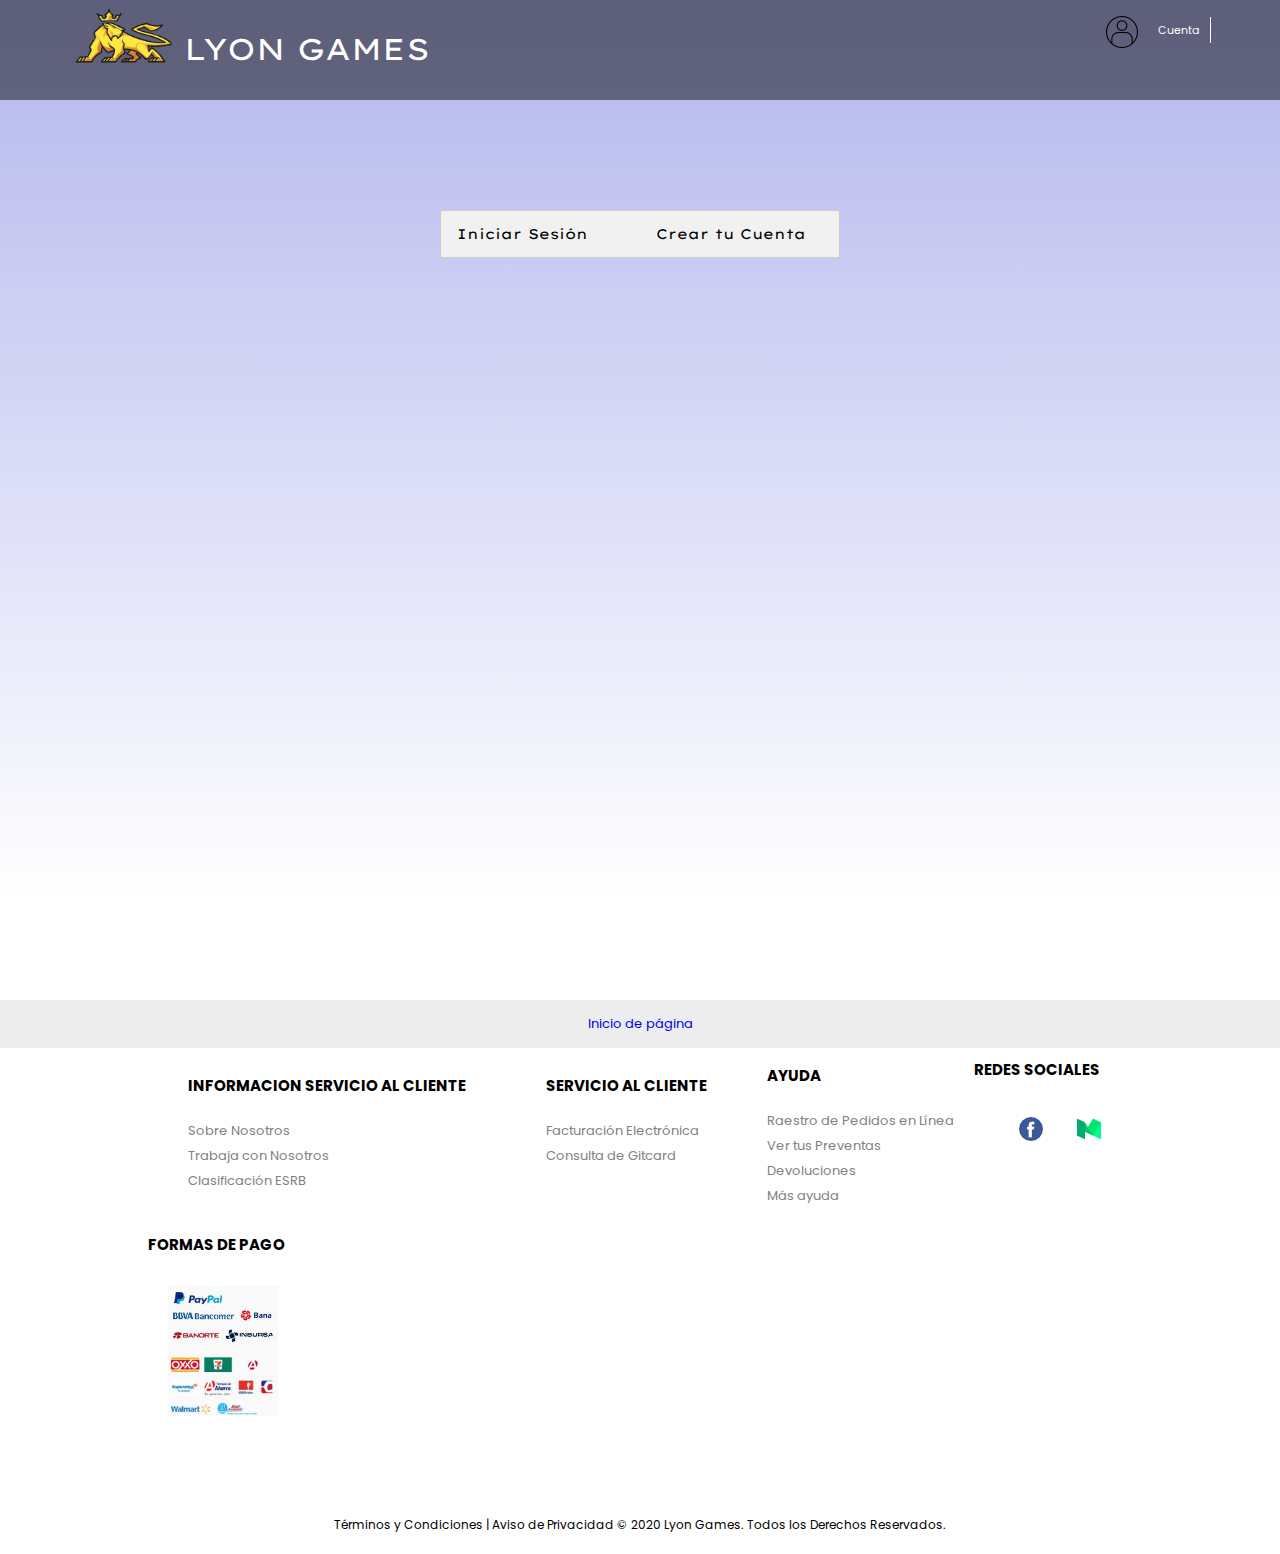
<file: cuenta.html>
<!DOCTYPE html>
<html lang="en">
<head>
    <meta charset="UTF-8">
    <meta name="viewport" content="width=device-width, user-scalable=no">
    <link rel="stylesheet" href="estilos-cuenta.css">
    <!--fuente logo-->
    <link href="https://fonts.googleapis.com/css2?family=Lexend+Giga&display=swap" rel="stylesheet">
    <!--fuentes para h4-->
    <link href="https://fonts.googleapis.com/css?family=Poppins" rel="stylesheet">
    <!--Bootstrap-->
    <!--
    <link rel="stylesheet" href="https://stackpath.bootstrapcdn.com/bootstrap/4.4.1/css/bootstrap.min.css" integrity="sha384-Vkoo8x4CGsO3+Hhxv8T/Q5PaXtkKtu6ug5TOeNV6gBiFeWPGFN9MuhOf23Q9Ifjh" crossorigin="anonymous">
    -->
    <script src="https://stackpath.bootstrapcdn.com/bootstrap/4.4.1/js/bootstrap.min.js" integrity="sha384-wfSDF2E50Y2D1uUdj0O3uMBJnjuUD4Ih7YwaYd1iqfktj0Uod8GCExl3Og8ifwB6" crossorigin="anonymous"></script>


    <!--Carrusel-->
    <link rel="stylesheet" href="../Owl/owl.carousel.min.css">
    <link rel="stylesheet" href="../Owl/owl.theme.default.min.css">


    <title>Cuenta</title>

</head>
<body>

    <header>
        <div class = "menu">
            <div class = "contenedor">

                <div class="logos">
                    <a href="principal.php" name="inicio"><div class="logo-imagen"></div></a>
                    <a href="principal.php"><p class = "logo" style="color: white;">LYON GAMES</p></a>

                </div>
                <nav>
                    <ul>
                        <div>
                            <img src="imagenes/account.png" alt="">
                            <li>
                                <a href="logica/salir.php">Cuenta</a>
                            </li>
                            
                        </div>
                    </ul>
                </nav>
            </div>
        </div>




        <!-- Tab links -->
        <div class="panel-tab">
            <div class="tab">
                <button class="tablinks" onclick="openCity(event, 'iniciar-cuenta')">Iniciar Sesión</button>
                <button class="tablinks" onclick="openCity(event, 'crear-cuenta')">Crear tu Cuenta</button>
            </div>

            <!-- Tab content -->
            <div>
                <div id="iniciar-cuenta" class="tabcontent">
                    <form action="logica/loguear.php" method="POST">
                        <input type="email" name = "correo" id="correo"placeholder = "Correo" required>
                        <input type="password" name = "password" id="password" placeholder = "Contraseña" required>
                        <input type="submit" name="Ingresar" value="Ingresar">
                    </form>
                </div>

                <div id="crear-cuenta" class="tabcontent">
                    <form action="logica/crear_cuenta.php" method="POST">
                        <input type="email" name = "correo" id="correo" placeholder = "Correo*" required>
                        <input type="password" name = "password" id="password" placeholder = "Contraseña*" required>
                        <input type="text" name="nombre" id="nombre" placeholder="Nombre*" required>
                        <input type="text" name="apellido" id="apellido" placeholder="Apellido*" required>
                        <div>
                            <p>Campos Requeridos*</p>
                            <p>Al dar click en Crear tu Cuenta, estás aceptando los Términos y Condiciones de Uso de éste sitio.</p>
                        </div>
                        <input type="submit" name="Ingresar" value="Ingresar">
                        
                    </form>
                </div>

            </div>
        </div>








    </header>


    <section id="boton-inicio">
        <div ></div>
            <p><a href="#inicio">Inicio de página</a></p>
        </div>
    </section>

    <footer>
        <div class="contenedor" id="informacion">
                <div>
                    <ul><h4>INFORMACION SERVICIO AL CLIENTE</h4>
                        <li><a href="">Sobre Nosotros</a></li>
                        <li><a href="">Trabaja con Nosotros</a></li>
                        <li><a href="">Clasificación ESRB</a></li>
                    </ul>

                </div>

                <div>
                    <ul><h4>SERVICIO AL CLIENTE</h4>
                        <li><a href="">Facturación Electrónica</a></li>
                        <li><a href="">Consulta de Gitcard</a></li>
                    </ul>


                </div>
                <ul><h4>AYUDA</h4>
                    <li><a href="">Raestro de Pedidos en Línea</a></li>
                    <li><a href="">Ver tus Preventas</a></li>
                    <li><a href="">Devoluciones</a></li>
                    <li><a href="">Más ayuda</a></li>
                </ul>
                <div id="redes">
                    <h4>REDES SOCIALES</h4>
                    <ul>
                        <li><a href=""><img src="imagenes/facebook.png" alt=""></a></li>
                        <li><a href=""><img src="imagenes/github.png" alt=""></a></li>
                        <li><a href=""><img src="imagenes/medium.png" alt=""></a></li>

                    </ul>
                </div>

                <div>
                    <h4>FORMAS DE PAGO</h4>
                    <div id="img-formas-de-pago">

                    </div>


                </div>



        </div>
        <div class="contenedor" id="final">
            <p>Términos y Condiciones | Aviso de Privacidad © 2020 Lyon Games. Todos los Derechos Reservados.</p>
        </div>
    </footer>


    <script
        src="https://code.jquery.com/jquery-3.4.1.min.js"
        integrity="sha256-CSXorXvZcTkaix6Yvo6HppcZGetbYMGWSFlBw8HfCJo="
        crossorigin="anonymous">
    </script>

    <script>
        function openCity(evt, cityName) {
        // Declare all variables
        var i, tabcontent, tablinks;

        // Get all elements with class="tabcontent" and hide them
        tabcontent = document.getElementsByClassName("tabcontent");
        for (i = 0; i < tabcontent.length; i++) {
            tabcontent[i].style.display = "none";
        }

        // Get all elements with class="tablinks" and remove the class "active"
        tablinks = document.getElementsByClassName("tablinks");
        for (i = 0; i < tablinks.length; i++) {
            tablinks[i].className = tablinks[i].className.replace(" active", "");
        }

        // Show the current tab, and add an "active" class to the button that opened the tab
        document.getElementById(cityName).style.display = "block";
        evt.currentTarget.className += " active";
        }
    </script>



</body>
</html>
</file>
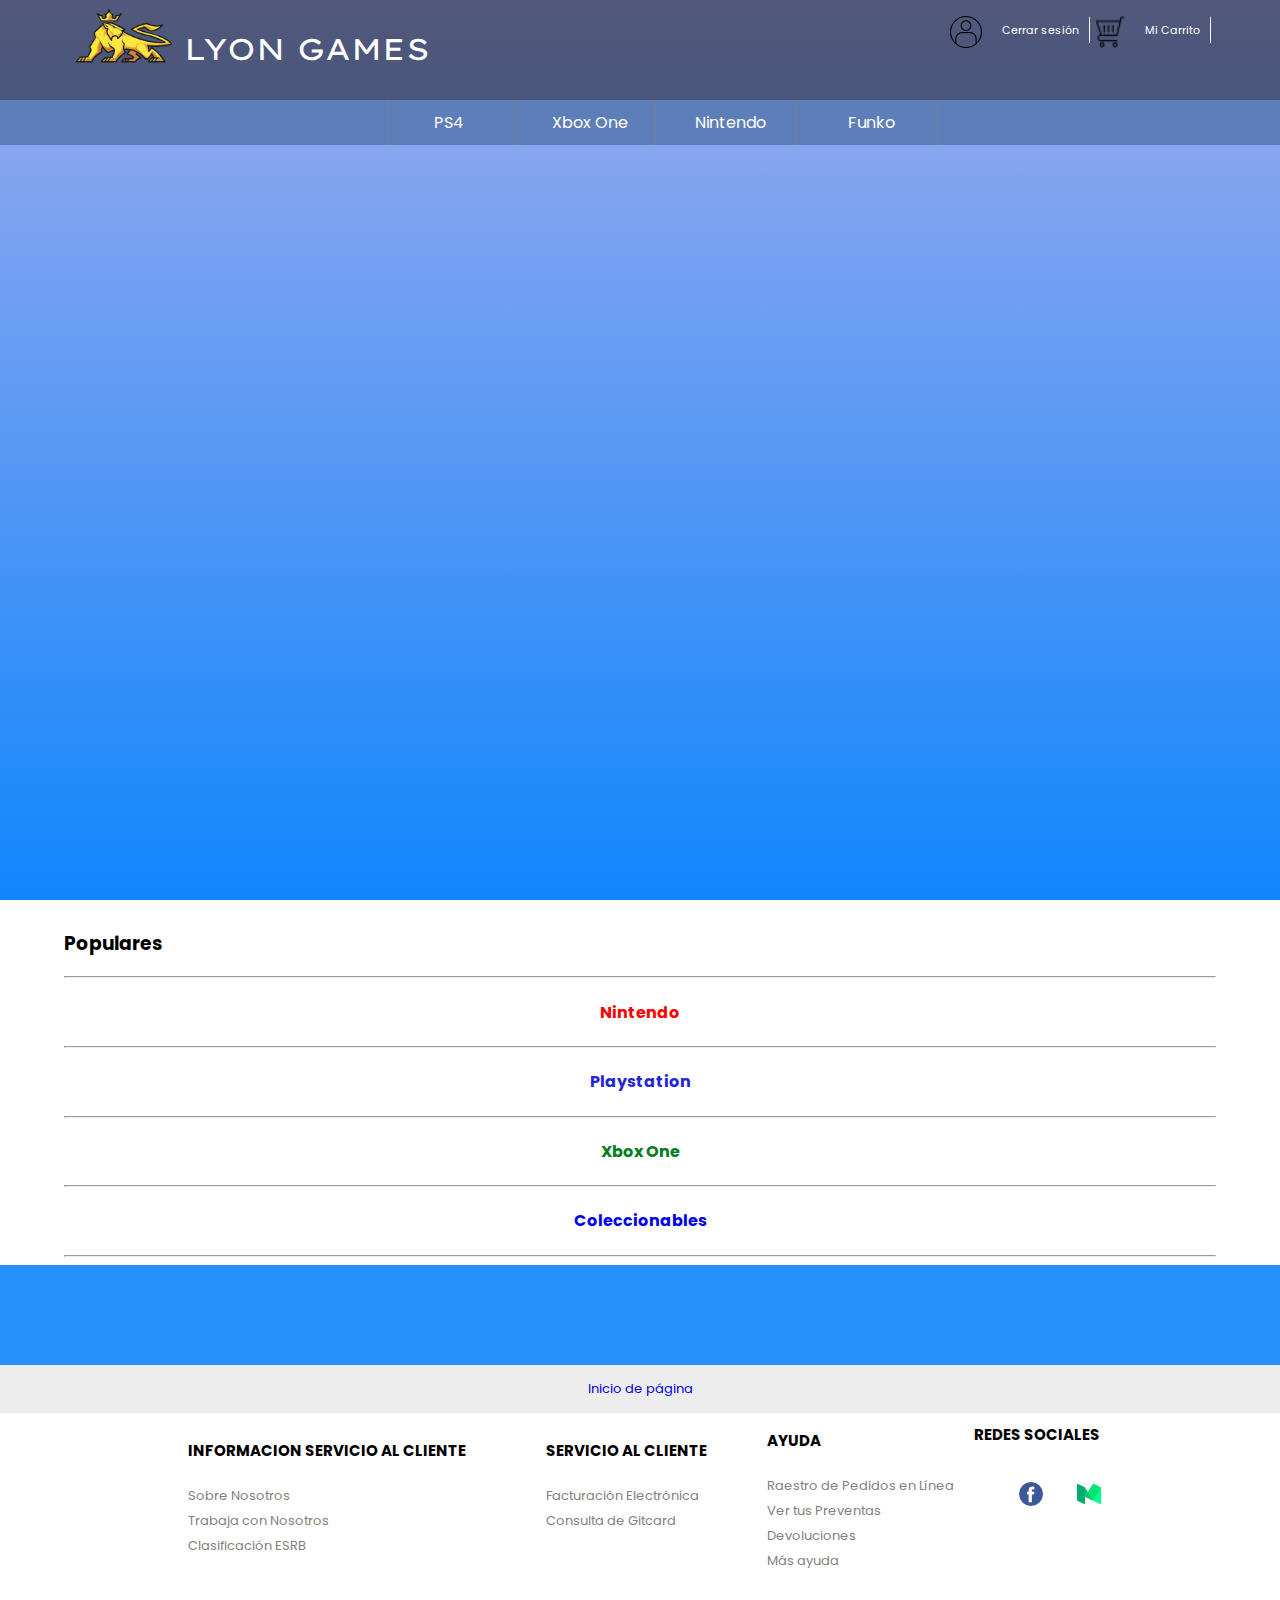
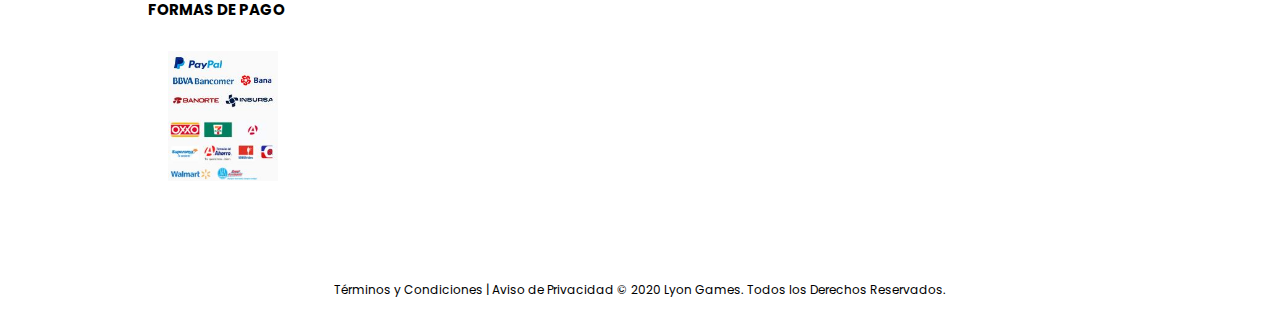
<file: principal copy.html>
<!DOCTYPE html>
<html lang="en">

<head>
    <meta charset="UTF-8">
    <meta name="viewport" content="width=device-width, user-scalable=no">
    <link rel="stylesheet" href="estilos-index.css">
    <!--fuente logo-->
    <link href="https://fonts.googleapis.com/css2?family=Lexend+Giga&display=swap" rel="stylesheet">
    <!--fuentes para h4-->
    <link href="https://fonts.googleapis.com/css?family=Poppins" rel="stylesheet">
    <!--Bootstrap-->
    <!--
    <link rel="stylesheet" href="https://stackpath.bootstrapcdn.com/bootstrap/4.4.1/css/bootstrap.min.css" integrity="sha384-Vkoo8x4CGsO3+Hhxv8T/Q5PaXtkKtu6ug5TOeNV6gBiFeWPGFN9MuhOf23Q9Ifjh" crossorigin="anonymous">
    <script src="https://stackpath.bootstrapcdn.com/bootstrap/4.4.1/js/bootstrap.min.js" integrity="sha384-wfSDF2E50Y2D1uUdj0O3uMBJnjuUD4Ih7YwaYd1iqfktj0Uod8GCExl3Og8ifwB6" crossorigin="anonymous"></script>
    -->
    <!--Carrusel-->
    <link rel="stylesheet" href="../Owl/owl.carousel.min.css">
    <link rel="stylesheet" href="../Owl/owl.theme.default.min.css">


    <title>Lyon Games</title>

</head>

<body>
        <?php
            session_start(); 
            $correo = $_SESSION['email'];

            //si no hay variable de sesion se reedirige a el login
            if(!isset($correo)){
                header("location: cuenta.html");
            }
        ?>


    <header>
        <div class="menu">
            <div class="contenedor">

                <div class="logos">
                    <a href="principal.php" name="inicio">
                        <div class="logo-imagen"></div>
                    </a>
                    <a href="principal.php">
                        <p class="logo" style="color: white;">LYON GAMES</p>
                    </a>

                </div>

                <nav>
                    <ul>
                        <div>
                            <img src="imagenes/account.png" alt="">
                            <li><a href="logica/salir.php">Cerrar sesión</a></li>
                        </div>
                        <div>
                            <img src="imagenes/carrito-de-compras.png" alt="" style="width: 30px;">
                            <li><a href="carrito.php">Mi Carrito</a></li>
                        </div>
                    </ul>
                </nav>

            </div>
        </div>

        <div class="juegos sticky-top" style="background: rgb(94, 126, 185);">
            <nav>
                <ul>
                    <li><a href="ps4.php">PS4</a></li>
                    <li><a href="xbox.php">Xbox One</a></li>
                    <li><a href="nintendo.php">Nintendo</a></li>
                    <li><a href="funko.php">Funko</a></li>

                </ul>
            </nav>
        </div>

        <div class="portada" ;>
            <div id="carrusel-principal" class="owl-carousel owl-theme"">

                <div id=" portada-1">
                <img src="imagenes/portada-1.JPG" alt="">
            </div>
            <div id="portada-1">
                <img src="imagenes/portada-2.JPG" alt="">
            </div>
            <div id="portada-1">
                <img src="imagenes/portada-3.JPG" alt="">
            </div>
            <div id="portada-1">
                <img src="imagenes/portada-4.JPG" alt="">
            </div>



        </div>

        </div>

    </header>


    <section id="populares">
        <div class="contenedor">
            <h3>Populares</h3>
            <!--Nintendo-->
            <div class="seccion-popular" id="nintendo">
                <hr>
                <h4><a style="color: red;" href="nintendo.html">Nintendo</a></h4>
                <div id="carrusel-productos-nintendo" class="owl-carousel owl-theme">

                    <div class="item">
                        <div class="img-producto">
                            <a href="www.google.com"><img src="imagenes/populares-nintendo-1.jpg" alt=""></a>
                        </div>
                        <div class="info-producto">
                            <ul>
                                <li>Mario Kart Deluxe 8</li>
                                <li>Nuevo</li>
                                <li>$999 <sup>.99</sup></li>

                                <form action="añadir-a-carrito" method="POST">
                                    <input type="button" value="Añadir al carrito">
                                </form>

                            </ul>
                        </div>
                    </div>
                    <div class="item">
                        <div class="img-producto">
                            <a href="www.google.com"><img src="imagenes/populares-nintendo-2.jpg" alt=""></a>
                        </div>
                        <div class="info-producto">
                            <ul>
                                <li>Mario Kart Deluxe 8</li>
                                <li>Nuevo</li>
                                <li>$999 <sup>.99</sup></li>
                            </ul>
                        </div>
                    </div>
                    <div class="item">
                        <div class="img-producto">
                            <a href="www.google.com"><img src="imagenes/populares-nintendo-3.jpg" alt=""></a>
                        </div>
                        <div class="info-producto">
                            <ul>
                                <li>Mario Kart Deluxe 8</li>
                                <li>Nuevo</li>
                                <li>$999 <sup>.99</sup></li>
                            </ul>
                        </div>
                    </div>
                    <div class="item">
                        <div class="img-producto">
                            <a href="www.google.com"><img src="imagenes/populares-nintendo-4.jpg" alt=""></a>
                        </div>
                        <div class="info-producto">
                            <ul>
                                <li>Mario Kart Deluxe 8</li>
                                <li>Nuevo</li>
                                <li>$999 <sup>.99</sup></li>
                            </ul>
                        </div>
                    </div>
                    <div class="item">
                        <div class="img-producto">
                            <a href="www.google.com"><img src="imagenes/populares-nintendo-5.jpg" alt=""></a>
                        </div>
                        <div class="info-producto">
                            <ul>
                                <li>Mario Kart Deluxe 8</li>
                                <li>Nuevo</li>
                                <li>$999 <sup>.99</sup></li>
                            </ul>
                        </div>
                    </div>
                    <div class="item">
                        <div class="img-producto">
                            <a href="www.google.com"><img src="imagenes/populares-nintendo-6.jpg" alt=""></a>
                        </div>
                        <div class="info-producto">
                            <ul>
                                <li>Mario Kart Deluxe 8</li>
                                <li>Nuevo</li>
                                <li>$999 <sup>.99</sup></li>
                            </ul>
                        </div>
                    </div>
                    <div class="item">
                        <div class="img-producto">
                            <a href="www.google.com"><img src="imagenes/populares-nintendo-7.jpg" alt=""></a>
                        </div>
                        <div class="info-producto">
                            <ul>
                                <li>Mario Kart Deluxe 8</li>
                                <li>Nuevo</li>
                                <li>$999 <sup>.99</sup></li>
                            </ul>
                        </div>
                    </div>
                    <div class="item">
                        <div class="img-producto">
                            <a href="www.google.com"><img src="imagenes/populares-nintendo-8.jpg" alt=""></a>
                        </div>
                        <div class="info-producto">
                            <ul>
                                <li>Mario Kart Deluxe 8</li>
                                <li>Nuevo</li>
                                <li>$999 <sup>.99</sup></li>
                            </ul>
                        </div>
                    </div>
                    <div class="item">
                        <div class="img-producto">
                            <a href="www.google.com"><img src="imagenes/populares-nintendo-9.jpg" alt=""></a>
                        </div>
                        <div class="info-producto">
                            <ul>
                                <li>Mario Kart Deluxe 8</li>
                                <li>Nuevo</li>
                                <li>$999 <sup>.99</sup></li>
                            </ul>
                        </div>
                    </div>
                    <div class="item">
                        <div class="img-producto">
                            <a href="www.google.com"><img src="imagenes/populares-nintendo-10.jpg" alt=""></a>
                        </div>
                        <div class="info-producto">
                            <ul>
                                <li>Mario Kart Deluxe 8</li>
                                <li>Nuevo</li>
                                <li>$999 <sup>.99</sup></li>
                            </ul>
                        </div>
                    </div>




                </div>
            </div>
            <hr>
            <!--Nintendo-->

            <!--Playstation-->
            <div class="seccion-popular" id="playstation">
                <h4><a style="color: rgb(37, 37, 216);" href="ps4.html">Playstation</a></h4>
                <div id="carrusel-productos-playstation" class="owl-carousel owl-theme">

                    <div class="item">
                        <div class="img-producto">
                            <a href="www.google.com"><img src="imagenes/populares-playstation-1.jpg" alt=""></a>
                        </div>
                        <div class="info-producto">
                            <ul>
                                <li>Mario Kart Deluxe 8</li>
                                <li>Nuevo</li>
                                <li>$999 <sup>.99</sup></li>
                            </ul>
                        </div>
                    </div>
                    <div class="item">
                        <div class="img-producto">
                            <a href="www.google.com"><img src="imagenes/populares-playstation-2.jpg" alt=""></a>
                        </div>
                        <div class="info-producto">
                            <ul>
                                <li>Mario Kart Deluxe 8</li>
                                <li>Nuevo</li>
                                <li>$999 <sup>.99</sup></li>
                            </ul>
                        </div>
                    </div>
                    <div class="item">
                        <div class="img-producto">
                            <a href="www.google.com"><img src="imagenes/populares-playstation-3.jpg" alt=""></a>
                        </div>
                        <div class="info-producto">
                            <ul>
                                <li>Mario Kart Deluxe 8</li>
                                <li>Nuevo</li>
                                <li>$999 <sup>.99</sup></li>
                            </ul>
                        </div>
                    </div>
                    <div class="item">
                        <div class="img-producto">
                            <a href="www.google.com"><img src="imagenes/populares-playstation-4.jpg" alt=""></a>
                        </div>
                        <div class="info-producto">
                            <ul>
                                <li>Mario Kart Deluxe 8</li>
                                <li>Nuevo</li>
                                <li>$999 <sup>.99</sup></li>
                            </ul>
                        </div>
                    </div>
                    <div class="item">
                        <div class="img-producto">
                            <a href="www.google.com"><img src="imagenes/populares-playstation-5.jpg" alt=""></a>
                        </div>
                        <div class="info-producto">
                            <ul>
                                <li>Mario Kart Deluxe 8</li>
                                <li>Nuevo</li>
                                <li>$999 <sup>.99</sup></li>
                            </ul>
                        </div>
                    </div>
                    <div class="item">
                        <div class="img-producto">
                            <a href="www.google.com"><img src="imagenes/populares-playstation-6.jpg" alt=""></a>
                        </div>
                        <div class="info-producto">
                            <ul>
                                <li>Mario Kart Deluxe 8</li>
                                <li>Nuevo</li>
                                <li>$999 <sup>.99</sup></li>
                            </ul>
                        </div>
                    </div>
                    <div class="item">
                        <div class="img-producto">
                            <a href="www.google.com"><img src="imagenes/populares-playstation-7.jpg" alt=""></a>
                        </div>
                        <div class="info-producto">
                            <ul>
                                <li>Mario Kart Deluxe 8</li>
                                <li>Nuevo</li>
                                <li>$999 <sup>.99</sup></li>
                            </ul>
                        </div>
                    </div>
                    <div class="item">
                        <div class="img-producto">
                            <a href="www.google.com"><img src="imagenes/populares-playstation-8.jpg" alt=""></a>
                        </div>
                        <div class="info-producto">
                            <ul>
                                <li>Mario Kart Deluxe 8</li>
                                <li>Nuevo</li>
                                <li>$999 <sup>.99</sup></li>
                            </ul>
                        </div>
                    </div>
                    <div class="item">
                        <div class="img-producto">
                            <a href="www.google.com"><img src="imagenes/populares-playstation-9.jpg" alt=""></a>
                        </div>
                        <div class="info-producto">
                            <ul>
                                <li>Mario Kart Deluxe 8</li>
                                <li>Nuevo</li>
                                <li>$999 <sup>.99</sup></li>
                            </ul>
                        </div>
                    </div>
                    <div class="item">
                        <div class="img-producto">
                            <a href="www.google.com"><img src="imagenes/populares-playstation-10.jpg" alt=""></a>
                        </div>
                        <div class="info-producto">
                            <ul>
                                <li>Mario Kart Deluxe 8</li>
                                <li>Nuevo</li>
                                <li>$999 <sup>.99</sup></li>
                            </ul>
                        </div>
                    </div>




                </div>
            </div>
            <hr>
            <!--Playstation-->


            <!--Xbox One-->
            <div class="seccion-popular" id="xbox-one">

                <h4><a style="color: rgb(0, 126, 31);" href="xbox.html">Xbox One</a></h4>
                <div id="carrusel-productos-xbox-one" class="owl-carousel owl-theme">

                    <div class="item">
                        <div class="img-producto">
                            <a href="www.google.com"><img src="imagenes/populares-xboxone-1.jpg" alt=""></a>
                        </div>
                        <div class="info-producto">
                            <ul>
                                <li>Mario Kart Deluxe 8</li>
                                <li>Nuevo</li>
                                <li>$999 <sup>.99</sup></li>
                            </ul>
                        </div>
                    </div>
                    <div class="item">
                        <div class="img-producto">
                            <a href="www.google.com"><img src="imagenes/populares-xboxone-2.jpg" alt=""></a>
                        </div>
                        <div class="info-producto">
                            <ul>
                                <li>Mario Kart Deluxe 8</li>
                                <li>Nuevo</li>
                                <li>$999 <sup>.99</sup></li>
                            </ul>
                        </div>
                    </div>
                    <div class="item">
                        <div class="img-producto">
                            <a href="www.google.com"><img src="imagenes/populares-xboxone-3.jpg" alt=""></a>
                        </div>
                        <div class="info-producto">
                            <ul>
                                <li>Mario Kart Deluxe 8</li>
                                <li>Nuevo</li>
                                <li>$999 <sup>.99</sup></li>
                            </ul>
                        </div>
                    </div>
                    <div class="item">
                        <div class="img-producto">
                            <a href="www.google.com"><img src="imagenes/populares-xboxone-4.jpg" alt=""></a>
                        </div>
                        <div class="info-producto">
                            <ul>
                                <li>Mario Kart Deluxe 8</li>
                                <li>Nuevo</li>
                                <li>$999 <sup>.99</sup></li>
                            </ul>
                        </div>
                    </div>
                    <div class="item">
                        <div class="img-producto">
                            <a href="www.google.com"><img src="imagenes/populares-xboxone-5.jpg" alt=""></a>
                        </div>
                        <div class="info-producto">
                            <ul>
                                <li>Mario Kart Deluxe 8</li>
                                <li>Nuevo</li>
                                <li>$999 <sup>.99</sup></li>
                            </ul>
                        </div>
                    </div>
                    <div class="item">
                        <div class="img-producto">
                            <a href="www.google.com"><img src="imagenes/populares-xboxone-6.jpg" alt=""></a>
                        </div>
                        <div class="info-producto">
                            <ul>
                                <li>Mario Kart Deluxe 8</li>
                                <li>Nuevo</li>
                                <li>$999 <sup>.99</sup></li>
                            </ul>
                        </div>
                    </div>
                    <div class="item">
                        <div class="img-producto">
                            <a href="www.google.com"><img src="imagenes/populares-xboxone-7.jpg" alt=""></a>
                        </div>
                        <div class="info-producto">
                            <ul>
                                <li>Mario Kart Deluxe 8</li>
                                <li>Nuevo</li>
                                <li>$999 <sup>.99</sup></li>
                            </ul>
                        </div>
                    </div>
                    <div class="item">
                        <div class="img-producto">
                            <a href="www.google.com"><img src="imagenes/populares-xboxone-8.jpg" alt=""></a>
                        </div>
                        <div class="info-producto">
                            <ul>
                                <li>Mario Kart Deluxe 8</li>
                                <li>Nuevo</li>
                                <li>$999 <sup>.99</sup></li>
                            </ul>
                        </div>
                    </div>
                    <div class="item">
                        <div class="img-producto">
                            <a href="www.google.com"><img src="imagenes/populares-xboxone-9.jpg" alt=""></a>
                        </div>
                        <div class="info-producto">
                            <ul>
                                <li>Mario Kart Deluxe 8</li>
                                <li>Nuevo</li>
                                <li>$999 <sup>.99</sup></li>
                            </ul>
                        </div>
                    </div>
                    <div class="item">
                        <div class="img-producto">
                            <a href="www.google.com"><img src="imagenes/populares-xboxone-10.jpg" alt=""></a>
                        </div>
                        <div class="info-producto">
                            <ul>
                                <li>Mario Kart Deluxe 8</li>
                                <li>Nuevo</li>
                                <li>$999 <sup>.99</sup></li>
                            </ul>
                        </div>
                    </div>




                </div>
            </div>
            <hr>
            <!--XboxOne-->

            <!--Xbox One-->
            <div class="seccion-popular" id="coleccionables">

                <h4><a href="funko.html">Coleccionables</a></h4>
                <div id="carrusel-productos-coleccionables" class="owl-carousel owl-theme">

                    <div class="item">
                        <div class="img-producto">
                            <a href="www.google.com"><img src="imagenes/funko-1.jpg" alt=""></a>
                        </div>
                        <div class="info-producto">
                            <ul>
                                <li>Mario Kart Deluxe 8</li>
                                <li>Nuevo</li>
                                <li>$999 <sup>.99</sup></li>
                            </ul>
                        </div>
                    </div>
                    <div class="item">
                        <div class="img-producto">
                            <a href="www.google.com"><img src="imagenes/funko-2.jpg" alt=""></a>
                        </div>
                        <div class="info-producto">
                            <ul>
                                <li>Mario Kart Deluxe 8</li>
                                <li>Nuevo</li>
                                <li>$999 <sup>.99</sup></li>
                            </ul>
                        </div>
                    </div>
                    <div class="item">
                        <div class="img-producto">
                            <a href="www.google.com"><img src="imagenes/funko-3.jpg" alt=""></a>
                        </div>
                        <div class="info-producto">
                            <ul>
                                <li>Mario Kart Deluxe 8</li>
                                <li>Nuevo</li>
                                <li>$999 <sup>.99</sup></li>
                            </ul>
                        </div>
                    </div>
                    <div class="item">
                        <div class="img-producto">
                            <a href="www.google.com"><img src="imagenes/funko-4.jpg" alt=""></a>
                        </div>
                        <div class="info-producto">
                            <ul>
                                <li>Mario Kart Deluxe 8</li>
                                <li>Nuevo</li>
                                <li>$999 <sup>.99</sup></li>
                            </ul>
                        </div>
                    </div>
                    <div class="item">
                        <div class="img-producto">
                            <a href="www.google.com"><img src="imagenes/funko-5.jpg" alt=""></a>
                        </div>
                        <div class="info-producto">
                            <ul>
                                <li>Mario Kart Deluxe 8</li>
                                <li>Nuevo</li>
                                <li>$999 <sup>.99</sup></li>
                            </ul>
                        </div>
                    </div>
                    <div class="item">
                        <div class="img-producto">
                            <a href="www.google.com"><img src="imagenes/funko-6.jpg" alt=""></a>
                        </div>
                        <div class="info-producto">
                            <ul>
                                <li>Mario Kart Deluxe 8</li>
                                <li>Nuevo</li>
                                <li>$999 <sup>.99</sup></li>
                            </ul>
                        </div>
                    </div>
                    <div class="item">
                        <div class="img-producto">
                            <a href="www.google.com"><img src="imagenes/funko-7.jpg" alt=""></a>
                        </div>
                        <div class="info-producto">
                            <ul>
                                <li>Mario Kart Deluxe 8</li>
                                <li>Nuevo</li>
                                <li>$999 <sup>.99</sup></li>
                            </ul>
                        </div>
                    </div>
                    <div class="item">
                        <div class="img-producto">
                            <a href="www.google.com"><img src="imagenes/funko-8.jpg" alt=""></a>
                        </div>
                        <div class="info-producto">
                            <ul>
                                <li>Mario Kart Deluxe 8</li>
                                <li>Nuevo</li>
                                <li>$999 <sup>.99</sup></li>
                            </ul>
                        </div>
                    </div>
                    <div class="item">
                        <div class="img-producto">
                            <a href="www.google.com"><img src="imagenes/funko-9.jpg" alt=""></a>
                        </div>
                        <div class="info-producto">
                            <ul>
                                <li>Mario Kart Deluxe 8</li>
                                <li>Nuevo</li>
                                <li>$999 <sup>.99</sup></li>
                            </ul>
                        </div>
                    </div>
                    <div class="item">
                        <div class="img-producto">
                            <a href="www.google.com"><img src="imagenes/funko-10.jpg" alt=""></a>
                        </div>
                        <div class="info-producto">
                            <ul>
                                <li>Mario Kart Deluxe 8</li>
                                <li>Nuevo</li>
                                <li>$999 <sup>.99</sup></li>
                            </ul>
                        </div>
                    </div>




                </div>
            </div>
            <hr>
            <!--XboxOne-->




        </div>
    </section>




    <section id="boton-inicio">
        <div></div>
        <p><a href="#inicio">Inicio de página</a></p>
        </div>
    </section>

    <footer>
        <div class="contenedor" id="informacion">
            <div>
                <ul>
                    <h4>INFORMACION SERVICIO AL CLIENTE</h4>
                    <li><a href="">Sobre Nosotros</a></li>
                    <li><a href="">Trabaja con Nosotros</a></li>
                    <li><a href="">Clasificación ESRB</a></li>
                </ul>

            </div>

            <div>
                <ul>
                    <h4>SERVICIO AL CLIENTE</h4>
                    <li><a href="">Facturación Electrónica</a></li>
                    <li><a href="">Consulta de Gitcard</a></li>
                </ul>


            </div>
            <ul>
                <h4>AYUDA</h4>
                <li><a href="">Raestro de Pedidos en Línea</a></li>
                <li><a href="">Ver tus Preventas</a></li>
                <li><a href="">Devoluciones</a></li>
                <li><a href="">Más ayuda</a></li>
            </ul>
            <div id="redes">
                <h4>REDES SOCIALES</h4>
                <ul>
                    <li><a href=""><img src="imagenes/facebook.png" alt=""></a></li>
                    <li><a href=""><img src="imagenes/github.png" alt=""></a></li>
                    <li><a href=""><img src="imagenes/medium.png" alt=""></a></li>

                </ul>
            </div>

            <div>
                <h4>FORMAS DE PAGO</h4>
                <div id="img-formas-de-pago">

                </div>


            </div>



        </div>
        <div class="contenedor" id="final">
            <p>Términos y Condiciones | Aviso de Privacidad © 2020 Lyon Games. Todos los Derechos Reservados.</p>
        </div>
    </footer>








    <script src="https://code.jquery.com/jquery-3.4.1.min.js"
        integrity="sha256-CSXorXvZcTkaix6Yvo6HppcZGetbYMGWSFlBw8HfCJo=" crossorigin="anonymous">
        </script>
    <script src="../Owl/owl.carousel.min.js"></script>

    <script>

        $('#carrusel-productos-nintendo').owlCarousel({
            loop: true,
            margin: 10,
            nav: true,
            dots: false,
            responsive: {
                0: { // En moviles sólo muestra una imagen a la vez
                    items: 1
                },
                600: { // En tablets muestra 3 imagenes a la vez
                    items: 3
                },
                1000: { // En escritorio muestra 4
                    items: 6
                }
            }
        })

    </script>

    <script>

        $('#carrusel-productos-playstation').owlCarousel({
            loop: true,
            margin: 10,
            nav: true,
            dots: false,
            responsive: {
                0: { // En moviles sólo muestra una imagen a la vez
                    items: 1
                },
                600: { // En tablets muestra 3 imagenes a la vez
                    items: 3
                },
                1000: { // En escritorio muestra 4
                    items: 6
                }
            }
        })

    </script>

    <script>

        $('#carrusel-productos-xbox-one').owlCarousel({
            loop: true,
            margin: 10,
            nav: true,
            dots: false,
            responsive: {
                0: { // En moviles sólo muestra una imagen a la vez
                    items: 1
                },
                600: { // En tablets muestra 3 imagenes a la vez
                    items: 3
                },
                1000: { // En escritorio muestra 4
                    items: 6
                }
            }
        })

    </script>

    <script>

        $('#carrusel-productos-coleccionables').owlCarousel({
            loop: true,
            margin: 10,
            nav: true,
            dots: false,
            responsive: {
                0: { // En moviles sólo muestra una imagen a la vez
                    items: 1
                },
                600: { // En tablets muestra 3 imagenes a la vez
                    items: 3
                },
                1000: { // En escritorio muestra 4
                    items: 6
                }
            }
        })

    </script>

    <!--Carrusel para ventana principal-->
    <script>

        $('#carrusel-principal').owlCarousel({
            loop: true,
            margin: 10,
            nav: true,
            dots: false,
            responsive: {
                0: { // En moviles sólo muestra una imagen a la vez
                    items: 1
                },
                600: { // En tablets muestra 3 imagenes a la vez
                    items: 1
                },
                1000: { // En escritorio muestra 4
                    items: 1
                }
            }
        })

    </script>

</body>

</html>
</file>
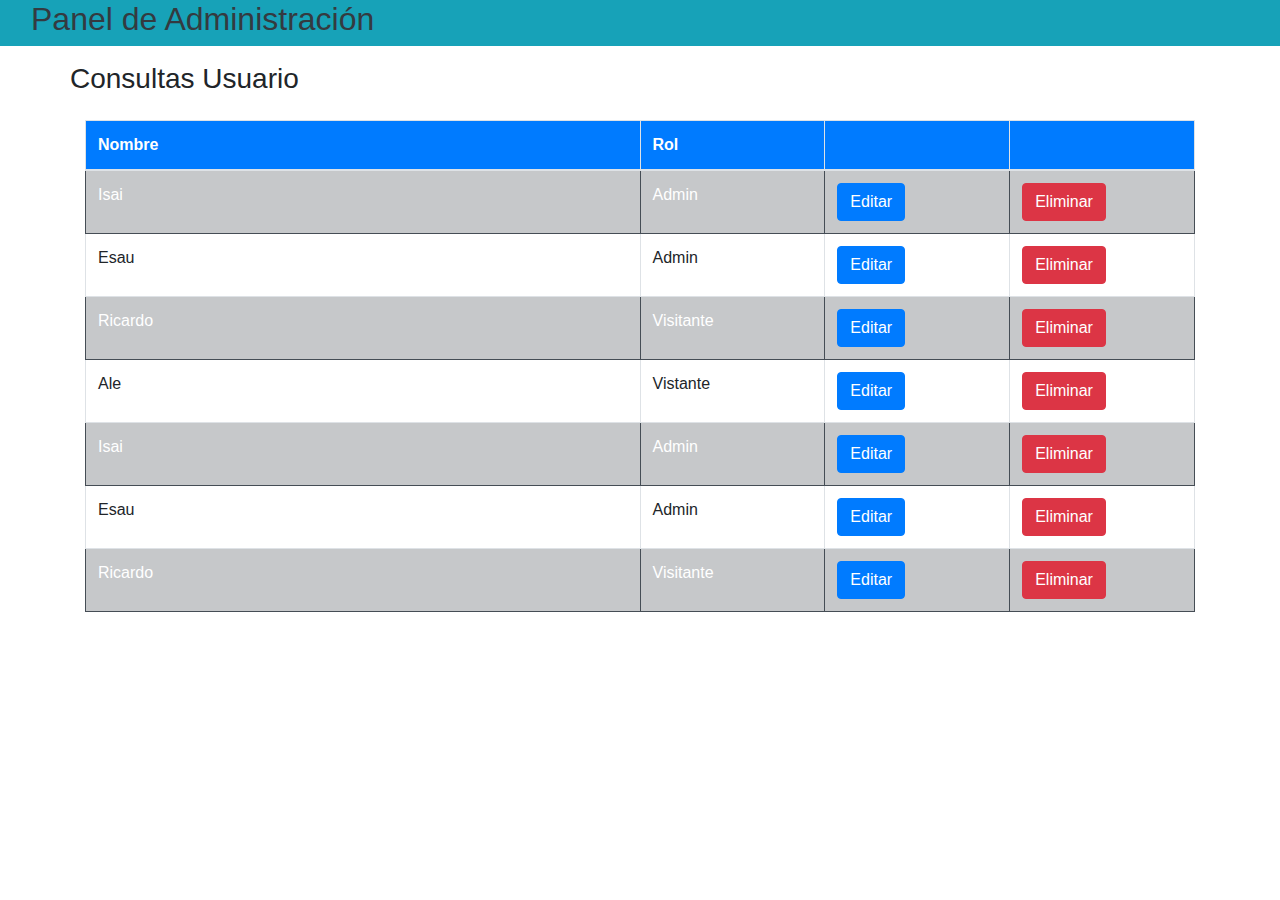
<file: Ejemplos de campos/consultas_usuarios.html>
<!DOCTYPE html>
<html lang="en">
<head>
    <meta charset="UTF-8">
    <meta name="viewport" content="width=device-width, initial-scale=1.0">
    <!--BootStrap 4-->
    <link rel="stylesheet" href="css/bootstrap.min.css">
    <title>Consultas Usuarios</title>
    
</head>
<body>
    <div class="container-fluid bg-info">
        <div class="row bg-info">
            <div class="col-8 ml-3 text-dark">
                <h2>Panel de Administración</h2>
            </div>
        </div>
        
    </div>
    <div class="container">
        <div class="row mt-3 align-items-start ">
            
                <h3>Consultas Usuario</h3>
            
        </div>
        <div class="row mt-3 align-items-start">
            <div class="col">
                <table class="table table-hover table-bordered">
                    <thead>
                        <tr class="bg-primary text-white">
                            <th class="col-6">Nombre</th>
                            <th class="col-2">Rol</th>
                            <th class="col-2"></th>
                            <th class="col-2"></th>
                        </tr>
                    </thead>
                    <tr class="table-dark">
                        <td>Isai</td>
                        <td>Admin</td>
                        <td>
                            <button class="btn btn-primary">Editar</button>
                        </td>
                        <td>
                            <button class="btn btn-danger">Eliminar</button>
                        </td>
                    </tr>
                    <tr class="">
                        <td>Esau</td>
                        <td>Admin</td>
                        <td>
                            <button class="btn btn-primary">Editar</button>
                        </td>
                        <td>
                            <button class="btn btn-danger">Eliminar</button>
                        </td>
                    </tr>
                    <tr class="table-dark">
                        <td>Ricardo</td>
                        <td>Visitante</td>
                        <td>
                            <button class="btn btn-primary">Editar</button>
                        </td>
                        <td>
                            <button class="btn btn-danger">Eliminar</button>
                        </td>
                    </tr>

                    <tr class="">
                        <td>Ale</td>
                        <td>Vistante</td>
                        <td>
                            <button class="btn btn-primary">Editar</button>
                        </td>
                        <td>
                            <button class="btn btn-danger">Eliminar</button>
                        </td>
                    </tr>

                    <tr class="table-dark">
                        <td>Isai</td>
                        <td>Admin</td>
                        <td>
                            <button class="btn btn-primary">Editar</button>
                        </td>
                        <td>
                            <button class="btn btn-danger">Eliminar</button>
                        </td>
                    </tr>
                    <tr class="">
                        <td>Esau</td>
                        <td>Admin</td>
                        <td>
                            <button class="btn btn-primary">Editar</button>
                        </td>
                        <td>
                            <button class="btn btn-danger">Eliminar</button>
                        </td>
                    </tr>
                    <tr class="table-dark">
                        <td>Ricardo</td>
                        <td>Visitante</td>
                        <td>
                            <button class="btn btn-primary">Editar</button>
                        </td>
                        <td>
                            <button class="btn btn-danger">Eliminar</button>
                        </td>
                    </tr>

                </table>
            </div>
        </div>



    </div>
    



    <!--JQUERY-->
    <script src="js/jquery-3.5.1.min.js"></script>
    <!--Popper-->
    <script src="js/popper.min.js"></script>
    <!--JavaScript-->
    <script src="js/bootstrap.min.js"></script>
</body>
</html>
</file>
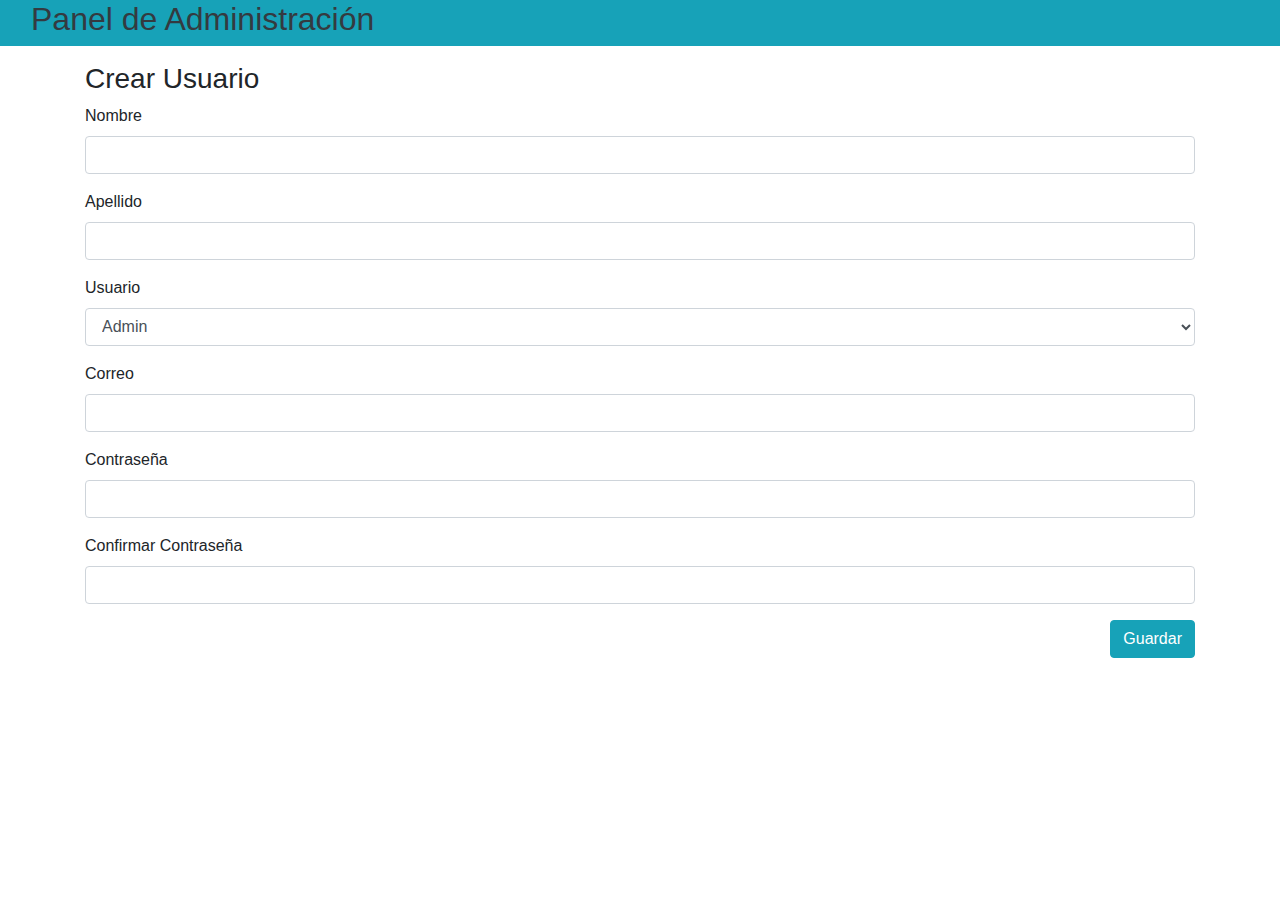
<file: Ejemplos de campos/creacion_usuarios.html>
<!DOCTYPE html>
<html lang="en">
<head>
    <meta charset="UTF-8">
    <meta name="viewport" content="width=device-width, initial-scale=1.0">
    <!--BootStrap 4-->
    <link rel="stylesheet" href="css/bootstrap.min.css">
    <title>Crear Usuarios</title>
</head>
<body>
    <div class="container-fluid bg-info">
        <div class="row">
            <div class="col-8 ml-3 text-dark">
                <h2>Panel de Administración</h2>
            </div>
        </div>
        
    </div>
    <div class="container">
        <div class="row mt-3">
            <div class="col">
                <!--nombre, apellido,rol.correo,contraseña,confirm contraseña, guardar-->
                <h3>Crear Usuario</h3>

                <form action="">
                    <div class="form-group">
                        <label for="nombre">Nombre</label>
                        <input type="text" id="nombre" class="form-control">
                    </div>
                    <div class="form-group">
                        <label for="apellido">Apellido</label>
                        <input type="text" id="apellido" class="form-control">
                    </div>
                    <div class="form-group">
                        <label for="usuario">Usuario</label>
                        <select class="form-control" name="usuario" id="usuario">
                            <option value="admin">Admin</option>
                            <option value="vendedor">Vendedor</option>
                        </select>
                    </div>
                    <div class="form-group">
                        <label for="correo">Correo</label>
                        <input type="text" id="correo" class="form-control">
                    </div>
                    <div class="form-group">
                        <label for="clave">Contraseña</label>
                        <input type="password" id="clave" class="form-control">
                    </div>
                    <div class="form-group">
                        <label for="clave2">Confirmar  Contraseña</label>
                        <input type="password" id="clave2" class="form-control">
                    </div>

                    <button class="btn btn-info float-right">Guardar</button>


                </form>
            </div>
        </div>
    </div>
    



    <!--JQUERY-->
    <script src="js/jquery-3.5.1.min.js"></script>
    <!--Popper-->
    <script src="js/popper.min.js"></script>
    <!--JavaScript-->
    <script src="js/bootstrap.min.js"></script>
</body>
</html>
</file>
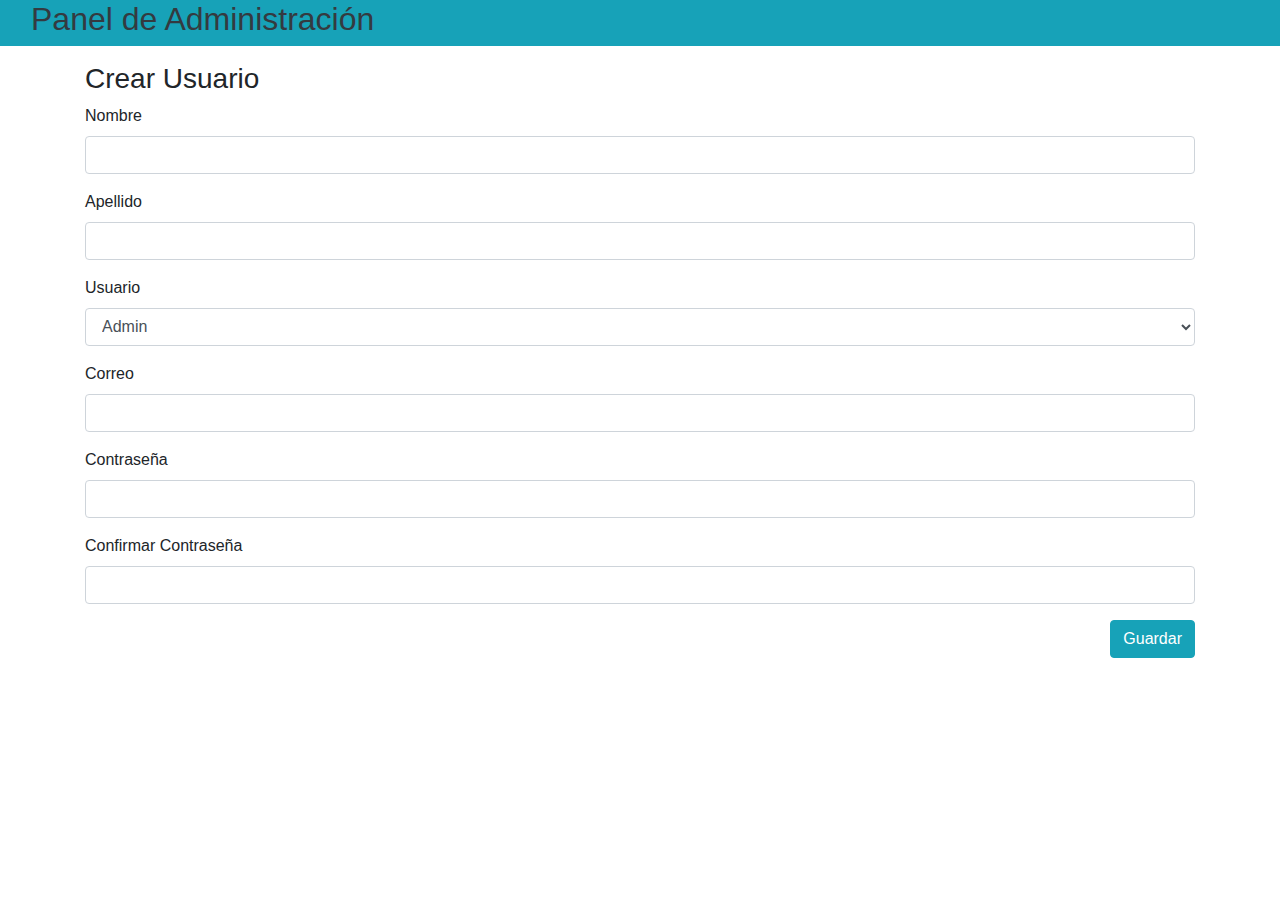
<file: Ejemplos de campos/editar_usuario.html>
<!DOCTYPE html>
<html lang="en">
<head>
    <meta charset="UTF-8">
    <meta name="viewport" content="width=device-width, initial-scale=1.0">
    <!--BootStrap 4-->
    <link rel="stylesheet" href="css/bootstrap.min.css">
    <title>Editar Usuarios</title>
</head>
<body>
    <div class="container-fluid bg-info">
        <div class="row">
            <div class="col-8 ml-3 text-dark">
                <h2>Panel de Administración</h2>
            </div>
        </div>
        
    </div>
    <div class="container">
        <div class="row mt-3">
            <div class="col">
                <!--nombre, apellido,rol.correo,contraseña,confirm contraseña, guardar-->
                <h3>Crear Usuario</h3>

                <form action="">
                    <div class="form-group">
                        <label for="nombre">Nombre</label>
                        <input type="text" id="nombre" class="form-control">
                    </div>
                    <div class="form-group">
                        <label for="apellido">Apellido</label>
                        <input type="text" id="apellido" class="form-control">
                    </div>
                    <div class="form-group">
                        <label for="usuario">Usuario</label>
                        <select class="form-control" name="usuario" id="usuario">
                            <option value="admin">Admin</option>
                            <option value="vendedor">Vendedor</option>
                        </select>
                    </div>
                    <div class="form-group">
                        <label for="correo">Correo</label>
                        <input type="text" id="correo" class="form-control">
                    </div>
                    <div class="form-group">
                        <label for="clave">Contraseña</label>
                        <input type="password" id="clave" class="form-control">
                    </div>
                    <div class="form-group">
                        <label for="clave2">Confirmar  Contraseña</label>
                        <input type="password" id="clave2" class="form-control">
                    </div>

                    <button class="btn btn-info float-right">Guardar</button>


                </form>
            </div>
        </div>
    </div>
    



    <!--JQUERY-->
    <script src="js/jquery-3.5.1.min.js"></script>
    <!--Popper-->
    <script src="js/popper.min.js"></script>
    <!--JavaScript-->
    <script src="js/bootstrap.min.js"></script>
</body>
</html>
</file>
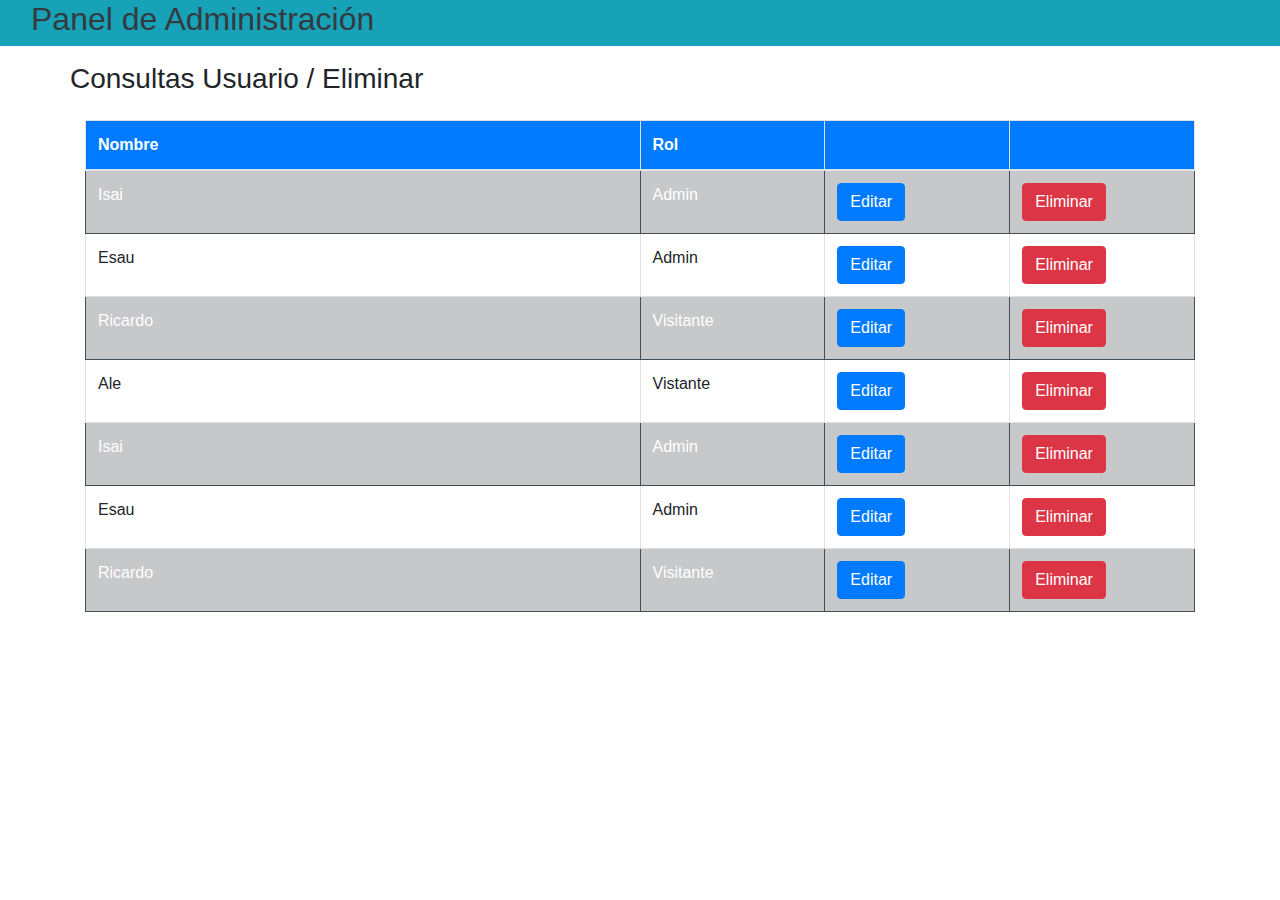
<file: Ejemplos de campos/eliminar_usuario.html>
<!DOCTYPE html>
<html lang="en">
<head>
    <meta charset="UTF-8">
    <meta name="viewport" content="width=device-width, initial-scale=1.0">
    <!--BootStrap 4-->
    <link rel="stylesheet" href="css/bootstrap.min.css">
    <title>Consultas Usuarios / Eliminar</title>
    
</head>
<body>
    <div class="container-fluid bg-info">
        <div class="row bg-info">
            <div class="col-8 ml-3 text-dark">
                <h2>Panel de Administración</h2>
            </div>
        </div>
        
    </div>
    <div class="container">
        <div class="row mt-3 align-items-start ">
            
                <h3>Consultas Usuario / Eliminar</h3>
            
        </div>
        <div class="row mt-3 align-items-start">
            <div class="col">
                <table class="table table-hover table-bordered">
                    <thead>
                        <tr class="bg-primary text-white">
                            <th class="col-6">Nombre</th>
                            <th class="col-2">Rol</th>
                            <th class="col-2"></th>
                            <th class="col-2"></th>
                        </tr>
                    </thead>
                    <tr class="table-dark">
                        <td>Isai</td>
                        <td>Admin</td>
                        <td>
                            <button class="btn btn-primary">Editar</button>
                        </td>
                        <td>
                            <button class="btn btn-danger">Eliminar</button>
                        </td>
                    </tr>
                    <tr class="">
                        <td>Esau</td>
                        <td>Admin</td>
                        <td>
                            <button class="btn btn-primary">Editar</button>
                        </td>
                        <td>
                            <button class="btn btn-danger">Eliminar</button>
                        </td>
                    </tr>
                    <tr class="table-dark">
                        <td>Ricardo</td>
                        <td>Visitante</td>
                        <td>
                            <button class="btn btn-primary">Editar</button>
                        </td>
                        <td>
                            <button class="btn btn-danger">Eliminar</button>
                        </td>
                    </tr>

                    <tr class="">
                        <td>Ale</td>
                        <td>Vistante</td>
                        <td>
                            <button class="btn btn-primary">Editar</button>
                        </td>
                        <td>
                            <button class="btn btn-danger">Eliminar</button>
                        </td>
                    </tr>

                    <tr class="table-dark">
                        <td>Isai</td>
                        <td>Admin</td>
                        <td>
                            <button class="btn btn-primary">Editar</button>
                        </td>
                        <td>
                            <button class="btn btn-danger">Eliminar</button>
                        </td>
                    </tr>
                    <tr class="">
                        <td>Esau</td>
                        <td>Admin</td>
                        <td>
                            <button class="btn btn-primary">Editar</button>
                        </td>
                        <td>
                            <button class="btn btn-danger">Eliminar</button>
                        </td>
                    </tr>
                    <tr class="table-dark">
                        <td>Ricardo</td>
                        <td>Visitante</td>
                        <td>
                            <button class="btn btn-primary">Editar</button>
                        </td>
                        <td>
                            <button class="btn btn-danger">Eliminar</button>
                        </td>
                    </tr>

                </table>
            </div>
        </div>



    </div>
    



    <!--JQUERY-->
    <script src="js/jquery-3.5.1.min.js"></script>
    <!--Popper-->
    <script src="js/popper.min.js"></script>
    <!--JavaScript-->
    <script src="js/bootstrap.min.js"></script>
</body>
</html>
</file>
<file: estilos-cuenta.css>
/*fuente logo
font-family: 'Lexend Giga', sans-serif;
*/

/*animacion para todos los enlaces*/
a:hover{
    color: rgb(236, 227, 56);
}

/* GENERALES */
.contenedor{
    max-width: 1280px;
    width: 90%;
    margin: auto;
}
.contenedor-full{
    max-width: 1280px;
    width: 100%;
    margin: auto;
}

.logo{
    font-family: 'Lexend Giga', sans-serif;
    color: black;
}

.logo-imagen{ /*logo del leon*/
    width: 120px;
    height: 120px;
    background: url(imagenes/logo.jpg);
    background-size: contain;
    background-repeat: no-repeat;
    margin-top: -20px;
}

.logos{
    display: flex;
    flex-wrap: wrap;
}

body{
    margin: 0;
    font-family: 'Poppins', sans-serif;
}

a{
    text-decoration: none;
}

li{
    /*quita el punto a los items*/
    list-style: none;

}

h3{
    padding-top: 10px;
}


/* HEADER */
header .contenedor{

    display: flex;
    /*separa el menú en los extremos*/
    justify-content: space-between;

}
header .juegos nav{
    display: flex;
    justify-content: space-between;
    padding-left: 50px;
    padding-right: 50px;
}

header ul{
    display: flex;
}

header ul li{

    margin-right: 5px;
    margin-left: 10px;
}

header ul li a{
    color: rgb(255, 255, 255);

}
header .menu nav a {
    font-size: 11px;
    padding: 5px 10px 5px 10px;
    border-right: 1px solid white;
}

header .logo{
    font-size: 30px;
}
header .menu{
    background: rgba(0, 0, 0, 0.484);
}

header{
    /*pone degradado del fondo*/
    background: linear-gradient(rgba(171, 174, 235, 0.9), rgb(255, 255, 255));
    /*ocupa el 100% del alto de la ventana*/
    height: 100vh;
    /*adapta la imagen al tamaño de la pantalla*/
    background-size: cover;

}
body{
    background: rgba(255, 255, 255, 0.9);

}
/* HEADER .cuenta*/
header nav div{
    display: flex;
}



/* ESTILOS DE TAB */
.tab {
    overflow: hidden;
    border: 1px solid #ccc;
    background-color: #f1f1f1;
  }

  /* Style the buttons that are used to open the tab content */
  .tab button {
    background-color: inherit;
    float: left;
    border: none;
    outline: none;
    cursor: pointer;
    padding: 14px 16px;
    transition: 0.3s;
  }

  /* Change background color of buttons on hover */
  .tab button:hover {
    background-color: #ddd;
  }

  /* Create an active/current tablink class */
  .tab button.active {
    background-color: #ccc;
  }

  /* Style the tab content */
  .tabcontent {
    display: none;
    padding: 6px 12px;
    border: 1px solid #ccc;
    border-top: none;
  }/* ESTILOS DE TAB */

  .panel-tab{
      background: rgb(255, 255, 255);
      width: 400px;
      margin: auto;
      margin-top: 110px;
  }

  .tablinks{
      width: 50%;
      text-align: left;
      font-family: 'Lexend Giga', sans-serif;
      font-size: 14px;
  }

  /* FORMULARIOS */
  /*boton enviar*/
  input[type="submit"]{
    display: block;
    width: 92%;
    margin: auto;
    border: 0;
    background: rgb(72, 97, 240);
    color: #fff;
    padding: 11px 0;
    font-size: 16px;
    margin-top: 15px;
    margin-bottom: 30px;
  }

  input[type="email"], input[type="password"], input[type="text"]{
      display: block;
      margin: auto;
      width: 90%;
      margin-top: 16px;
      padding-top: 10px;
      padding-bottom: 10px;
  }

  form p{
    font-family: 'Poppins', sans-serif;
   font-size: 13px;
  }

  form div{
      width: 92%;
      margin: auto;
      margin-bottom: 50px;
  }










/* PIE DE PAGINA */

/* BOTON INICIO DE PAGINA*/
#boton-inicio{
    background: rgb(238, 237, 237);
    width: 100%;
    text-align: center;
    font-size: 13px;
    padding: 1px 0;
    margin-top: 100px;

}

#boton-inicio a:hover{
    color: rgb(40, 43, 233);

}
#boton-inicio a{
    display: block;
}

#boton-inicio:hover{
    background: rgb(191, 213, 253);
}

/* FOOTER */
footer{

    background: white;
}


footer .contenedor{
    width: 80%;
    display: flex;
    flex-wrap: wrap;
}
footer .contenedor div{
    margin: 10px 20px 10px 20px;
}

footer a{
    font-size: 13px;
    line-height: 1px;
    color: rgb(133, 128, 128);

}

footer #informacion{
    margin-bottom: 80px;
}

footer h4{
    font-size: 15px;
    margin: 0;
    padding: 0;
    padding-bottom: 20px;
}

footer #img-formas-de-pago{
    width: 110px;
    height: 130px;
    background: url(imagenes/formas-de-pago.JPG);
    background-repeat: no-repeat;
    background-size: cover;
}

footer #redes ul{
    display: flex;
}

footer #redes ul li a{
    margin-left: 5px;
    justify-content: space-around;
}

footer #final p{
    font-size: 12px;
    margin: auto;
    margin-bottom: 20px;
}
</file>
<file: estilos-index.css>
/*fuente logo
font-family: 'Lexend Giga', sans-serif;
*/

/*animacion para todos los enlaces*/
a:hover{
    color: rgb(236, 227, 56) ;
}

/* GENERALES */
.contenedor{
    max-width: 1280px;
    width: 90%;
    margin: auto;
}
.contenedor-full{
    max-width: 1280px;
    width: 100%;
    margin: auto;
}

.logo{
    font-family: 'Lexend Giga', sans-serif;
    color: black;
}

.logo-imagen{ /*logo del leon*/
    width: 120px;
    height: 120px;
    background: url(imagenes/logo.jpg);
    background-size: contain;
    background-repeat: no-repeat;
    margin-top: -20px;
}

.logos{
    display: flex;
    flex-wrap: wrap;
}

body{
    margin: 0;
    font-family: 'Poppins', sans-serif;
}

a{
    text-decoration: none;
}

li{
    /*quita el punto a los items*/
    list-style: none;
    
}

h3{
    padding-top: 10px;
}


/* HEADER */
header .contenedor{

    display: flex;
    /*separa el menú en los extremos*/
    justify-content: space-between;

}


header ul{
    display: flex;
}

header ul li{
    
    margin-right: 5px;
    margin-left: 10px;
}

header ul li a{
    color: rgb(255, 255, 255);
    
}
header .menu nav a {
    font-size: 11px;
    padding: 5px 10px 5px 10px;
    border-right: 1px solid white;
}

header .logo{
    font-size: 30px;
}
header .menu{
    background: rgba(0, 0, 0, 0.484);
}

header{
    /*pone degradado del fondo*/
    background: linear-gradient(rgba(171, 174, 235, 0.9), rgba(14, 133, 253, 0.9));
    /*ocupa el 100% del alto de la ventana*/
    height: 100vh;
    /*adapta la imagen al tamaño de la pantalla*/
    background-size: cover;
    
}
body{
    background: rgba(14, 133, 253, 0.9);
    
}
/* HEADER .cuenta*/
header nav div{
    display: flex;
}


/*HEADER juegos*/
header .juegos nav ul{
    margin: auto;
    text-align: center;
    flex-wrap: wrap;
    
}

header .juegos nav ul li:hover{
    background: rgb(29, 24, 24);
    transform: scale(1.25);
    font-family: 'Lexend Giga', sans-serif;
}





/* Borders de Botones*/
header .juegos nav ul li{
    padding: 10px 15px 10px 10px;
    border-right: 1px dashed gray;
    width: 100px;
}

header .juegos nav ul li:nth-child(1){
    border-left: 1px dashed gray;
}/* Borders de Botones*/


header .juegos nav{
    display: flex;
    justify-content: space-between;
    padding-left: 50px;
    padding-right: 50px;
}

/* Header portada*/
/*
header .portada{
    width: 100%;
    height: 100%;
    background: url(imagenes/portada-3.JPG);
    background-size: contain;
    background-repeat: no-repeat;
}*/


/*SECCION POPULARES*/

#populares{
    display: flex;
}

#populares{
    background: white;
}

#populares h4{
    text-align: center;
    font-family: 'Poppins';
}

#populares img{
    flex-wrap: wrap;
    width: 170px;
    height: 210px;
}

#populares .item .info-producto {
    text-align: center;
}

#populares .item .info-producto ul{
    font-size: 13px;
}
/*alinea los productos*/
#populares .img-producto a img{
    padding-left: 30px;
}


/* BOTON INICIO DE PAGINA*/
#boton-inicio{
    background: rgb(238, 237, 237);
    width: 100%;
    text-align: center;
    font-size: 13px;
    padding: 1px 0;
    margin-top: 100px;

}

#boton-inicio a:hover{
    color: rgb(40, 43, 233);
    
}
#boton-inicio a{
    display: block;  
}

#boton-inicio:hover{
    background: rgb(191, 213, 253);
}

/* FOOTER */
footer{
    
    background: white;
}


footer .contenedor{
    width: 80%;
    display: flex;
    flex-wrap: wrap;
}
footer .contenedor div{
    margin: 10px 20px 10px 20px;
}

footer a{
    font-size: 13px;
    line-height: 1px;
    color: rgb(133, 128, 128);
    
}

footer #informacion{
    margin-bottom: 80px;
}

footer h4{
    font-size: 15px;
    margin: 0;
    padding: 0;
    padding-bottom: 20px;
}

footer #img-formas-de-pago{
    width: 110px;
    height: 130px;
    background: url(imagenes/formas-de-pago.JPG);
    background-repeat: no-repeat;
    background-size: cover;
}

footer #redes ul{
    display: flex;
}

footer #redes ul li a{
    margin-left: 5px;
    justify-content: space-around;
}

footer #final p{
    font-size: 12px;
    margin: auto;
    margin-bottom: 20px;
}
</file>
